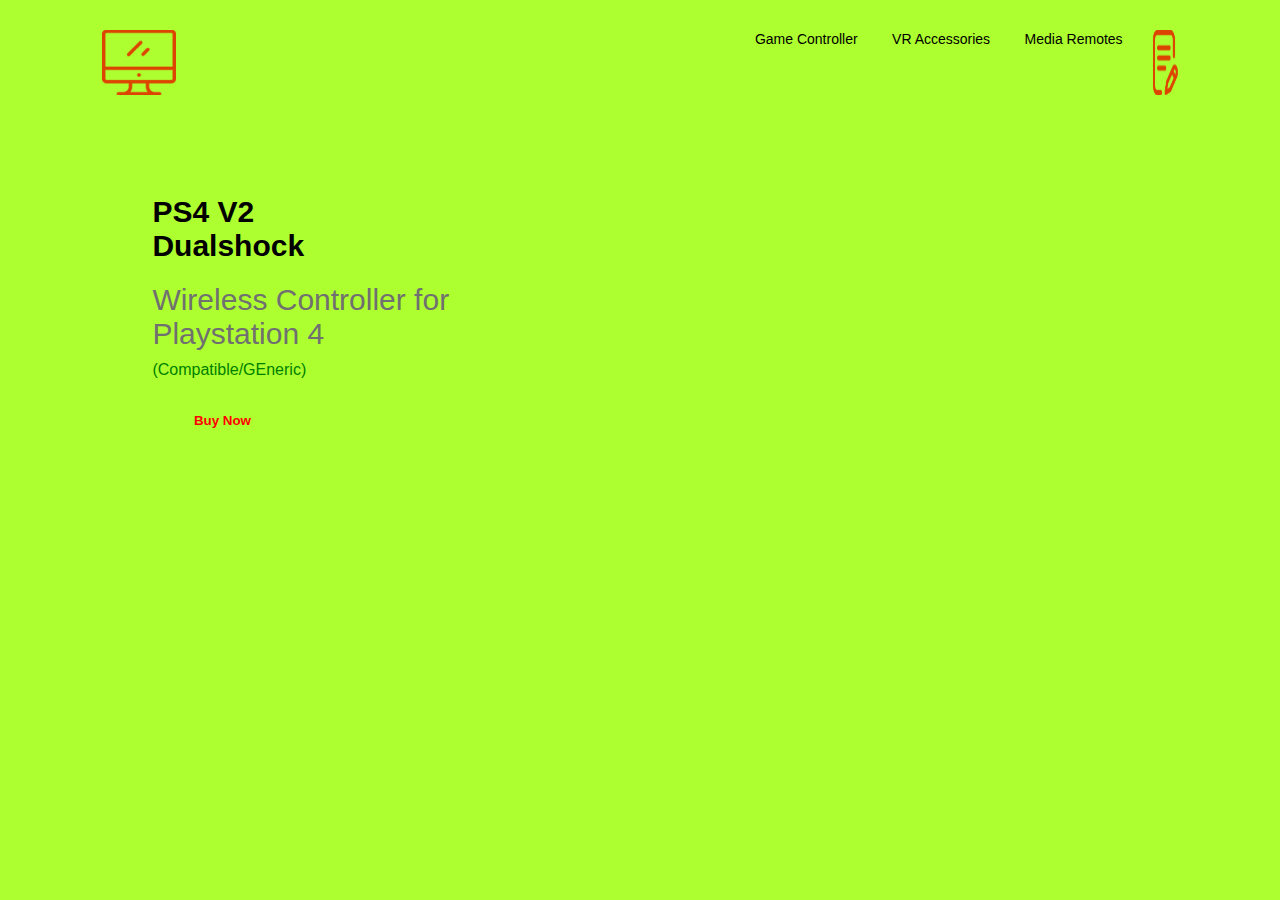
<file: hello website/index.html>
<!DOCTYPE html>
<html lang="en">
<head>
    <meta charset="UTF-8">
    <meta http-equiv="X-UA-Compatible" content="IE=edge">
    <meta name="viewport" content="width=device-width, initial-scale=1.0">
    <link rel="stylesheet" href="style.css">
    <title>Document</title>
</head>
<body>
    <div class="container">
        <div class="navbar">
            <img src="./icon.png" class="logo">
            <nav>
                <ul>
                    <li><a href="">Game Controller</a></li>
                    <li><a href="">VR Accessories</a></li>
                    <li><a href="">Media Remotes</a></li>
                </ul>
            </nav>

            <img src="./icon1.png" class="menu-icon">
        </div>
        <div class="row">
            <div class="col-1">
                <h2>PS4 V2 <br> Dualshock</h2>
                <h3>Wireless Controller for Playstation 4</h3>
                <p class="p">(Compatible/GEneric)</p>
                <button class="button" >Buy Now <img src="./icon1.png"> 
                </button>
            </div>
            <div class="col-1"></div>
        </div>
    </div>
    
</body>
</html>
</file>
<file: hello website/style.css>
*{
    margin: 0;
    padding: 0%;
    font-family: sans-serif;
    background-color: greenyellow;
    font-style: san;
}
.container{
    width: 100%;
    min-height: 100vh;
    padding-left: 8%;
    padding-right: 8%;
    box-sizing: border-box;
    overflow: hidden;
}
.navbar{
    width: 100%;
    display: flex;
    margin: 30px 0;

}
.menu-icon{
    width: 25px;
    cursor: pointer;
}
nav{
    flex: 1;
    text-align: right;
}
nav ul li{
    list-style: none;
    display: inline-block;
    margin-right: 30px; ;
}
nav ul li a{
    text-decoration: none;
    color: #000;
    font-size: 14px;

}
nav ul li a:hover{
    color: #ff5ea2;

}
.row{
    display: flex;
    justify-content: space-between;
    align-items: center;
    margin: 100px 0;
}
.col-1{
    flex-basis: 40%;
    position: relative;
    margin-left: 50px;
}
.col-1 h2{
    font-size: 30px;
    

}
.col-1 h3{
    font-size: 30px;
    color: #707070;
    font-weight: 100;
    margin: 20px 0 10px;

}
.col-1 p{
    font-size: 16px;
    color: #b7b7b7;
    font-weight: 100;

}
.col-1 h4{
    margin: 30px 0;
    font-size: 20px;

}
.button{
    width: 140px;
    border: 0;
    padding: 12px 10px;
    outline: none;
    color: red;
    font-weight: 700;
    background: linear-gradient(to right #fb5283, #ff3527);
    border-radius: 6px;
    cursor: pointer;
}
.row .p{
    width: 50px;
    height: 40px;
    color: green;
}
.button img{
    width: 30px;
    display: none;

}
</file>
